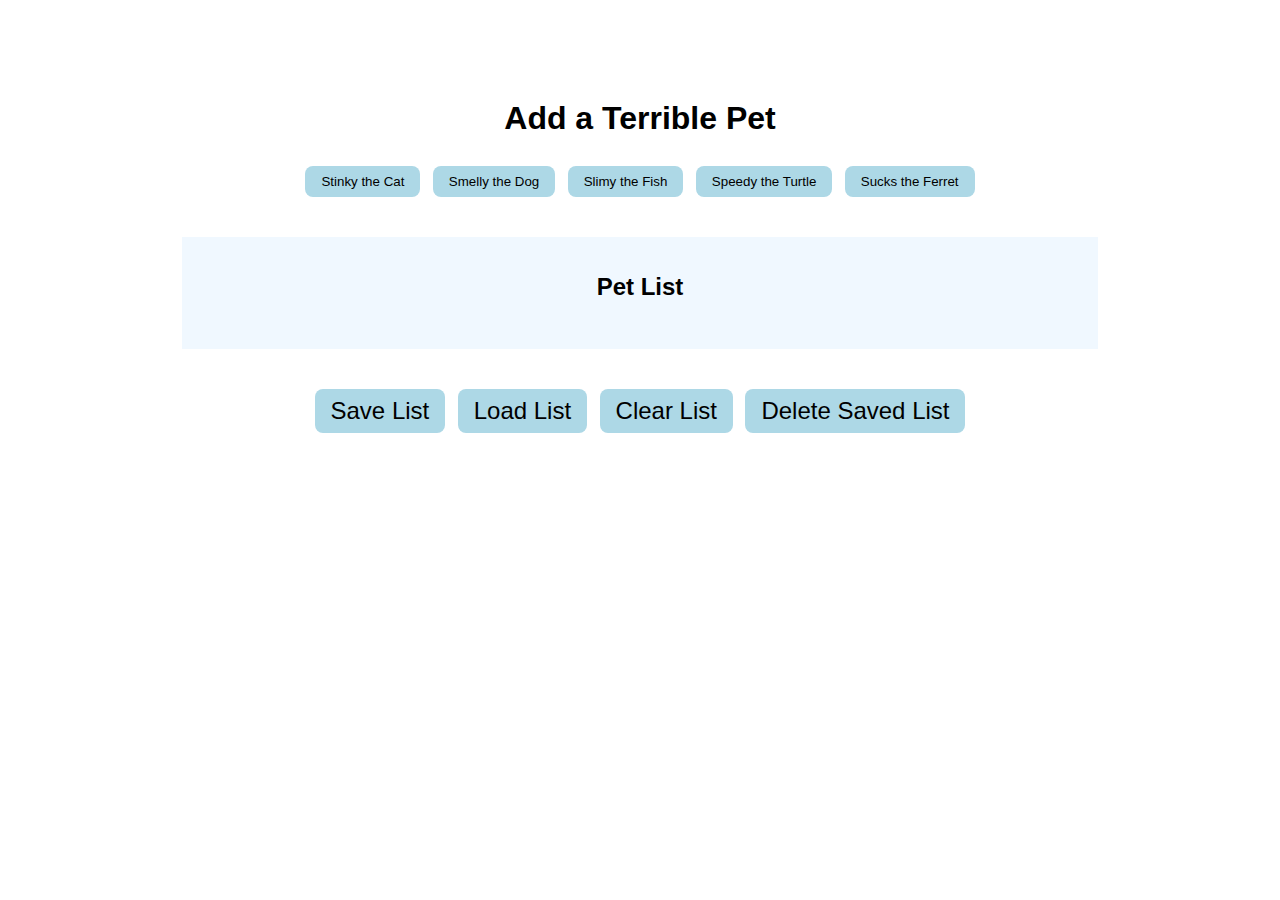
<file: 4.21/index.html>
<!DOCTYPE html>
<html lang="en">
<head>
    <meta charset="UTF-8">
    <meta name="viewport" content="width=device-width, initial-scale=1.0">
    <title>Document</title>
     <link rel="stylesheet" href="./styles.css">
</head>
<body>
    
        <div class="container">
        <input id="pet" type="hidden" value="tabby_cat">
        <h1>Add a Terrible Pet</h1>
        <div id="pet-buttons">
            <button id="petBtn" data-pet-type="cat" data-pet-rank="1">Stinky the Cat</button>
            <button id="petBtn" data-pet-type="dog" data-pet-rank="2">Smelly the Dog</button>
            <button id="petBtn" data-pet-type="fish" data-pet-rank="3">Slimy the Fish</button>
            <button id="petBtn" data-pet-type="turtle" data-pet-rank="4">Speedy the Turtle</button>
            <button id="petBtn" data-pet-type="ferret" data-pet-rank="5">Sucks the Ferret</button>
        </div>
        <div id="pet-list">
            <h2>Pet List</h2>
            <ul></ul>
        </div>
        <div class="actions">
            <button id="save">Save List</button>
            <button id="load">Load List</button>
            <button id="clear">Clear List</button>
            <button id="delete">Delete Saved List</button>
        </div>
    </div>



    <script src="./js/js.js"></script>
</body>
</html>
</file>
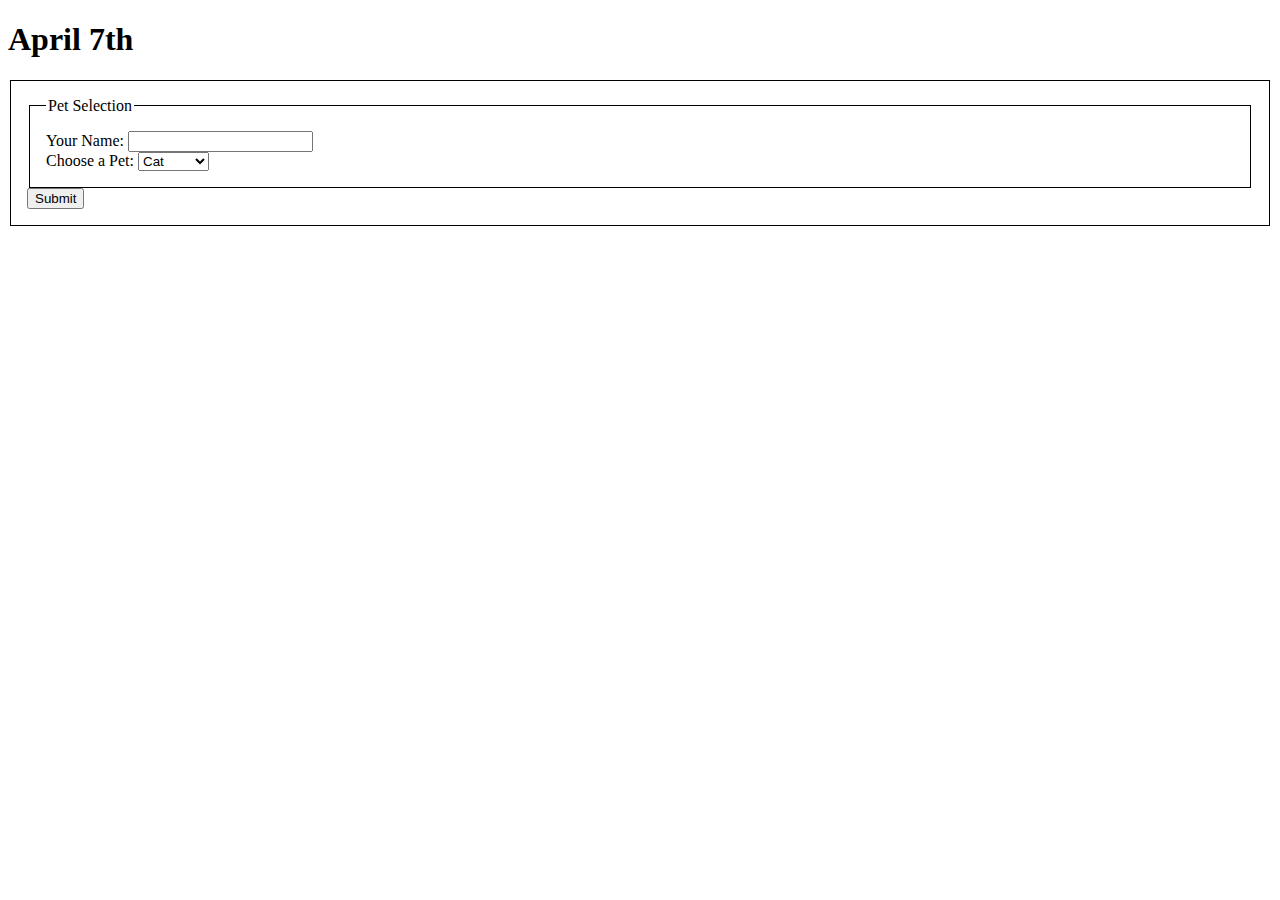
<file: april-7/index.html>
<!DOCTYPE html>
<html lang="en">
<head>
    <meta charset="UTF-8">
    <meta name="viewport" content="width=device-width, initial-scale=1.0">
    <title>Document</title>
     <link rel="stylesheet" href="./styles.css">
</head>
<body>
    <div>
        <h1>April 7th </h1>
    </div>

<form action="" method="get" name = "petstore"> 

    <fieldset>
        <fieldset>
    <legend>Pet Selection</legend>
    <div>
        <label for="name">Your Name:</label>
        <input type="text" id="name" name="name">
    </div>
    <div>
        <label for="pet-select">Choose a Pet:</label>
        <select name="pets" id="pets">
            <option value="dog">Dog</option>
            <option value="cat" selected>Cat</option>
            <option value="goldfish">Goldfish</option>
        </select>
    </div>
</fieldset>



    <button type="submit">Submit</button>


</form>



    <script src="./js/js.js"></script>
</body>
</html>
</file>
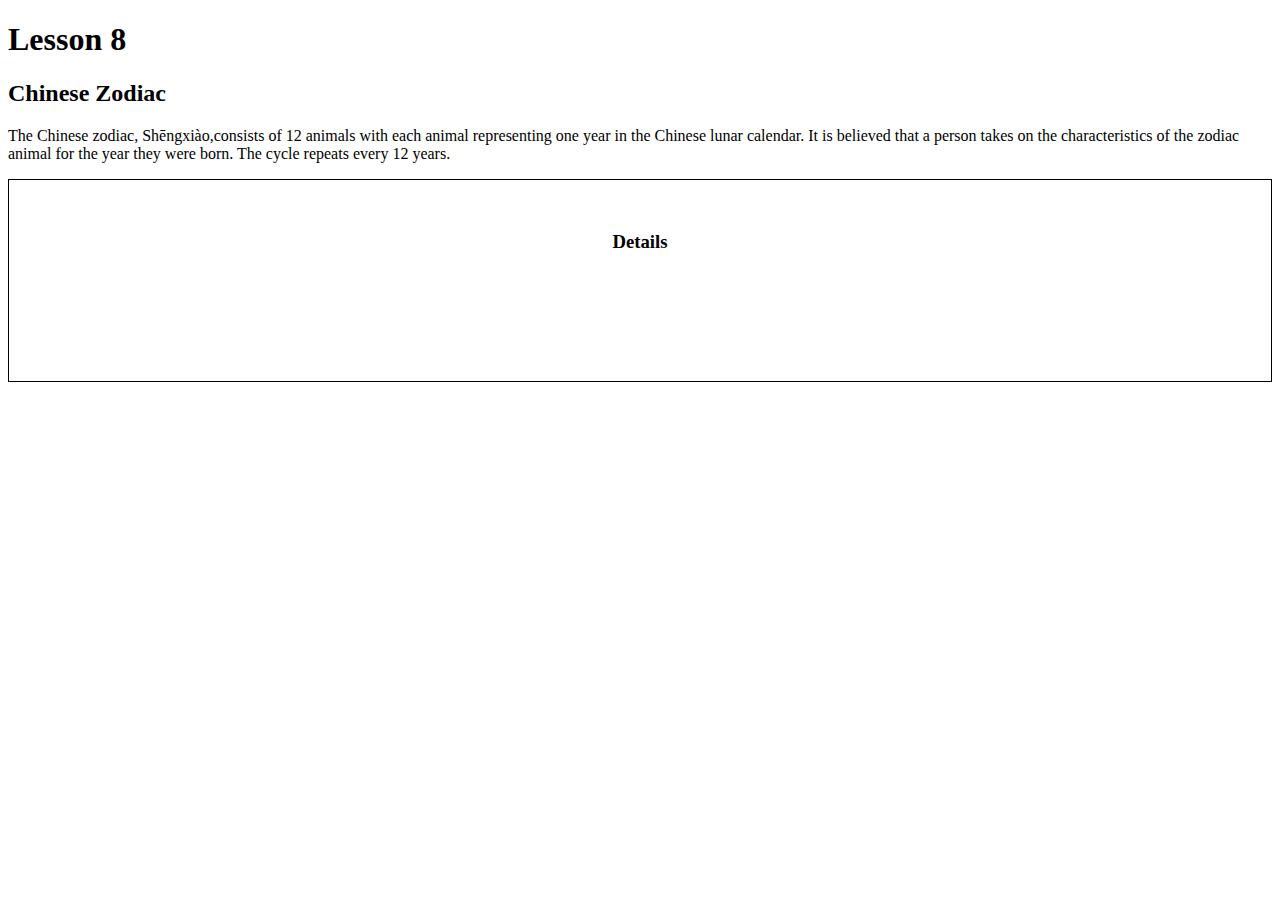
<file: feb-24/index.html>
<!DOCTYPE html>
<html lang="en">
<head>
    <meta charset="UTF-8">
    <meta name="viewport" content="width=device-width, initial-scale=1.0">
    <title>Document</title>
     <link rel="stylesheet" href="./styles.css">
</head>
<body>
    
<h1>Lesson 8</h1>
<h2>Chinese Zodiac</h2>
<p>
    The Chinese zodiac, Shēngxiào,consists of 12 animals with each animal
    representing one year in the Chinese lunar calendar. It is believed that a
    person takes on the characteristics of the zodiac animal for the year they
    were born. The cycle repeats every 12 years.
</p>
<section>
    <div class="animals">
        
        <!-- <img data-name="rat" src="images/rat.png" alt="rat" />
        <img data-name="ox" src="images/ox.png" alt="ox" />
        <img data-name="tiger" src="images/tiger.png" alt="tiger" />
        <img data-name="rabbit" src="images/rabbit.png" alt="rabbit" />
        <img data-name="dragon" src="images/dragon.png" alt="dragon" />
        <img data-name="snake" src="images/snake.png" alt="snake" />
        <img data-name="horse" src="images/horse.png" alt="horse" />
        <img data-name="sheep" src="images/sheep.png" alt="sheep" />
        <img data-name="monkey" src="images/monkey.png" alt="monkey" />
        <img data-name="rooster" src="images/rooster.png" alt="rooster" />
        <img data-name="dog" src="images/dog.png" alt="dog" />
        <img data-name="pig" src="images/pig.png" alt="pig" />  -->
       
    </div>
    <div id="details">
        <h3>Details</h3>
    </div>
</section>

    <script src="./js/js.js"></script>
</body>
</html>
</file>
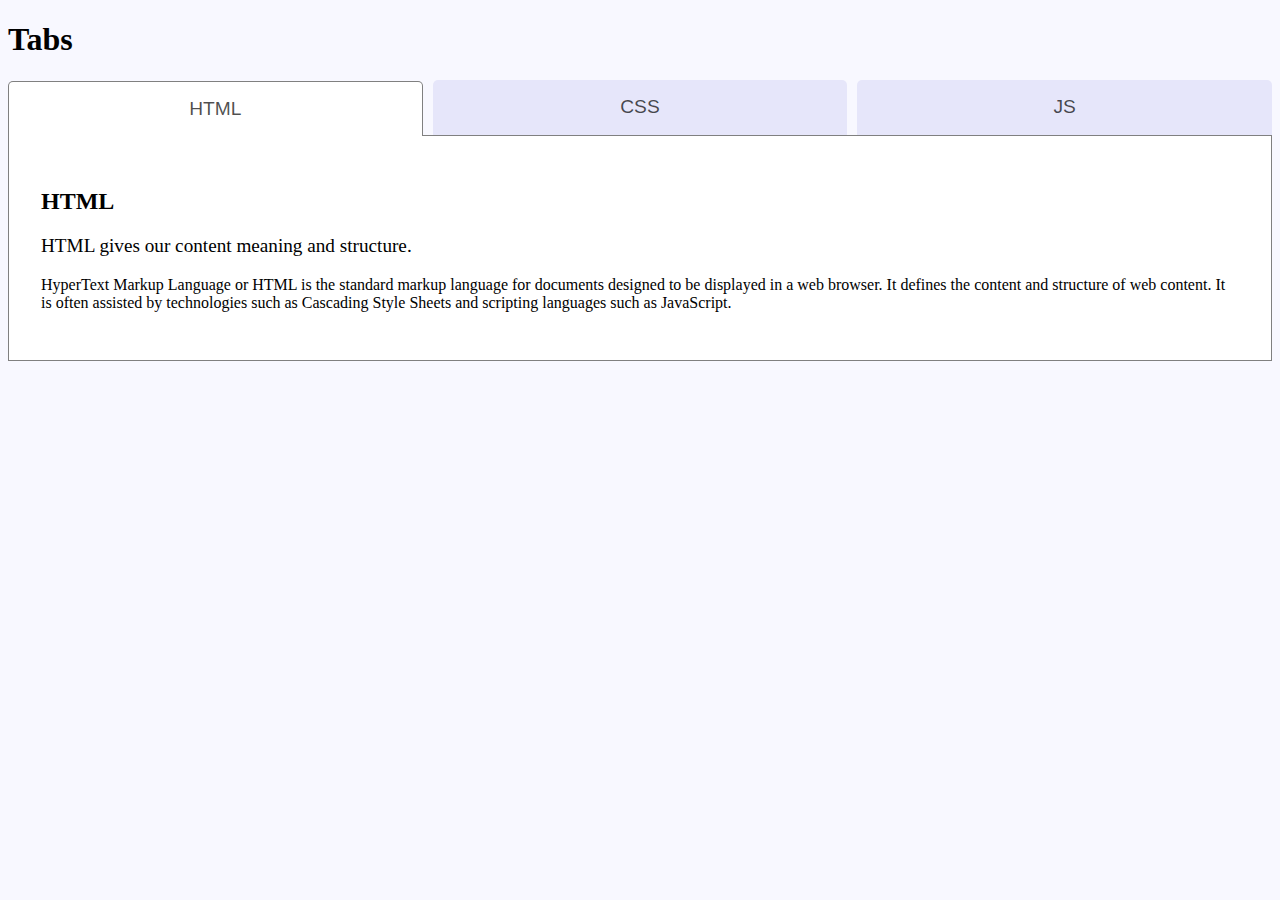
<file: march-03/index.html>
<!DOCTYPE html>
<html lang="en">
<head>
    <meta charset="UTF-8">
    <meta name="viewport" content="width=device-width, initial-scale=1.0">
    <title>Document</title>
     <link rel="stylesheet" href="./styles.css">
</head>
<body>
    
<h1>Tabs</h1>

<div id="tabs">
    <div class="tablist" role="tablist" aria-label="Web Languages">
        <button role="tab" aria-selected="true" id="html">HTML</button>
        <button role="tab" aria-selected="false" id="css">CSS</button>
        <button role="tab" aria-selected="false" id="js">JS</button>
    </div>

    <!-- Definitions from Wikipedia -->
    <div class="tabpanel" role="tabpanel" aria-labelledby="html">
        <h2>HTML</h2>
        <p class="lead">HTML gives our content meaning and structure.</p>
        <p>
            HyperText Markup Language or HTML is the standard markup language
            for documents designed to be displayed in a web browser. It defines
            the content and structure of web content. It is often assisted by
            technologies such as Cascading Style Sheets and scripting languages
            such as JavaScript.
        </p>
    </div>
    <div class="tabpanel" role="tabpanel" aria-labelledby="css" hidden="true">
        <h2>CSS</h2>
        <p class="lead">
            CSS allows us to layout content and make it beautiful.
        </p>
        <p>
            Cascading Style Sheets is a style sheet language used for specifying
            the presentation and styling of a document written in a markup
            language such as HTML or XML. CSS is a cornerstone technology of the
            World Wide Web, alongside HTML and JavaScript.
        </p>
    </div>
    <div class="tabpanel" role="tabpanel" aria-labelledby="js" hidden="true">
        <h2>JS</h2>
        <p class="lead">JS makes our interfaces more interactive!</p>
        <p>
            JavaScript, often abbreviated as JS, is a programming language and
            core technology of the World Wide Web, alongside HTML and CSS. As of
            2024, 98.8% of websites use JavaScript on the client side for
            webpage behavior, often incorporating third-party libraries.
        </p>
    </div>
</div>

    <script src="./js/js.js"></script>
</body>
</html>
</file>
<file: 4.21/styles.css>
.container {
    width: 80%;
    margin: 100px auto 0;
    font-family: 'Franklin Gothic Medium', 'Arial Narrow', Arial, sans-serif;
    text-align: center;
}
#pet-list {
    background-color: aliceblue;
    margin: 2.0rem 3.0rem;
    padding: 1.0rem 0;
    text-align: left;
    display: flex;
    flex-direction: column;
    align-items: center;
}
h2 {
    margin-bottom: 0;
}
p {
    margin: 1.0rem 0;
    font-size: 36px;
}
li { padding-bottom: 0.5rem; }
button {
    background-color: lightblue;
    color: black;
    padding: 0.5rem 1.0rem;
    border: none;
    border-radius: 8px;
    margin: 0.5rem 0.25rem;
}
button:hover {
    background-color: blue;
    color: white;
}
input {
    text-align: center;
    margin: 0.5rem;
}
.actions button {
    font-size: x-large;
}
</file>
<file: april-7/styles.css>
fieldset {
    border: 1px solid black;
    padding: 1em;
}
</file>
<file: feb-24/styles.css>
/* css */
section {
    border: 1px solid black;
    margin-bottom: 3rem;
    padding: 2rem 1rem 0;
}
.animals {
    display: flex;
    flex-flow: row wrap;
    justify-content: center;
    gap: 1rem;
}
img {
    padding: 10px;
}
img:hover {
    background-color: gold;
}
img:active {
    background-color: rgb(255, 204, 0);
}
#details {
    min-height: 150px;
    text-align: center;
}
</file>
<file: march-03/styles.css>
body {
    background-color: ghostwhite;
}
/* tab buttons */
.tablist {
    display: grid;
    grid-template-columns: repeat(auto-fit, minmax(75px, 1fr));
    gap: 10px;
    background-color: transparent;
}
button {
    background: lavender;
    color: rgba(0, 0, 0, 0.7);
    font-size: larger;
    border: 0;
    border-radius: 5px 5px 0 0;
    cursor: pointer;
    padding: 1rem;
}
button[aria-selected='true'] {
    background: white;
    border-left: 1px solid grey;
    border-top: 1px solid grey;
    border-right: 1px solid grey;
    position: relative;
    top: 1px;
}
button:focus {
    outline: 0;
}
/* tab panels */
.tabpanel {
    padding: 2rem;
    background-color: white;
    border: 1px solid grey;
}
.lead {
    font-size: larger;
}
</file>
